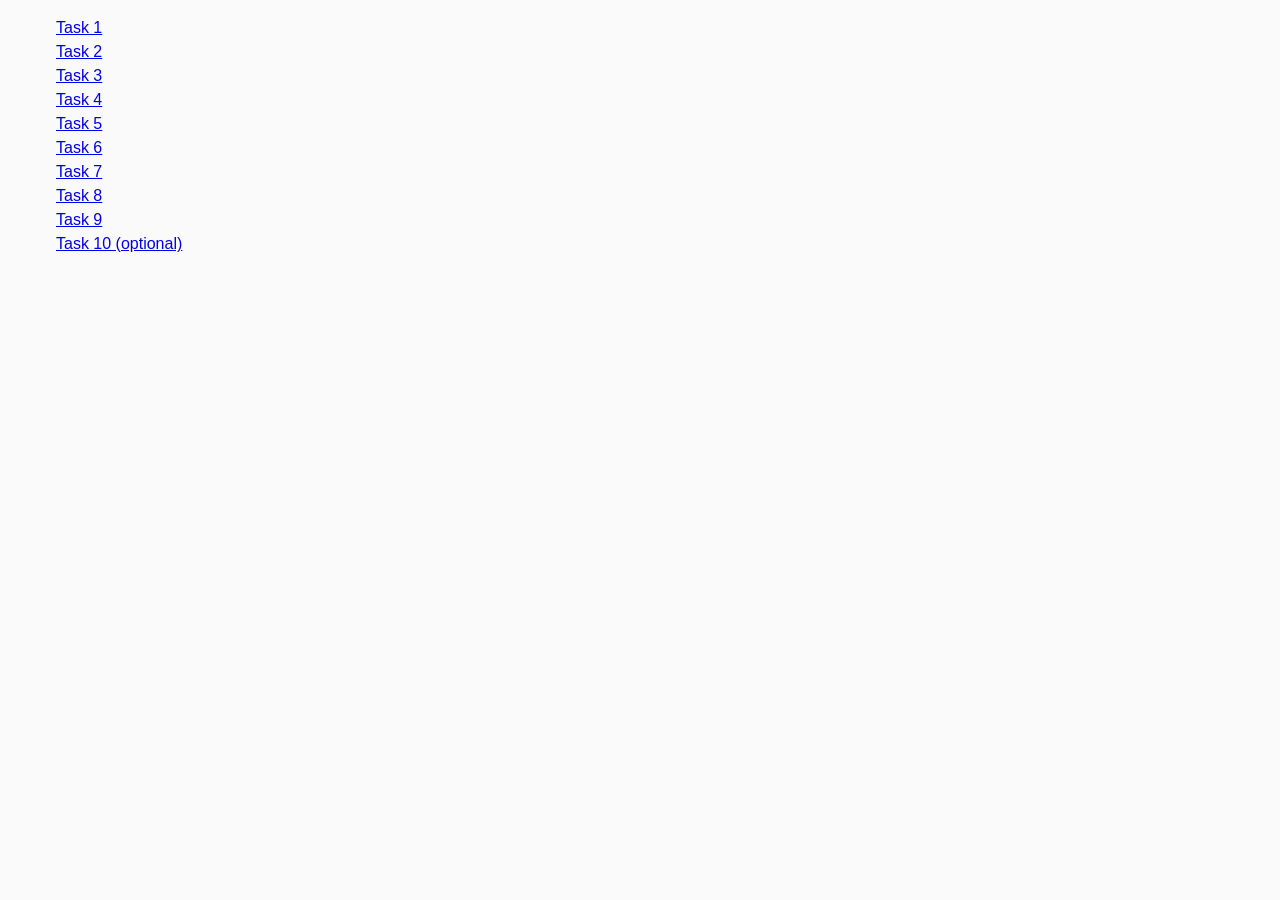
<file: index.html>
<!DOCTYPE html>
<html lang="ru">
  <head>
    <meta charset="UTF-8" />
    <meta http-equiv="X-UA-Compatible" content="IE=edge" />
    <meta name="viewport" content="width=device-width, initial-scale=1.0" />
    <title>Homework 6</title>
    <link rel="stylesheet" href="css/common.css" />
  </head>
  <body>
    <ul>
      <li><a href="task-01.html">Task 1</a></li>
      <li><a href="task-02.html">Task 2</a></li>
      <li><a href="task-03.html">Task 3</a></li>
      <li><a href="task-04.html">Task 4</a></li>
      <li><a href="task-05.html">Task 5</a></li>
      <li><a href="task-06.html">Task 6</a></li>
      <li><a href="task-07.html">Task 7</a></li>
      <li><a href="task-08.html">Task 8</a></li>
      <li><a href="task-09.html">Task 9</a></li>
      <li><a href="task-10.html">Task 10 (optional)</a></li>
    </ul>
  </body>
</html>
</file>
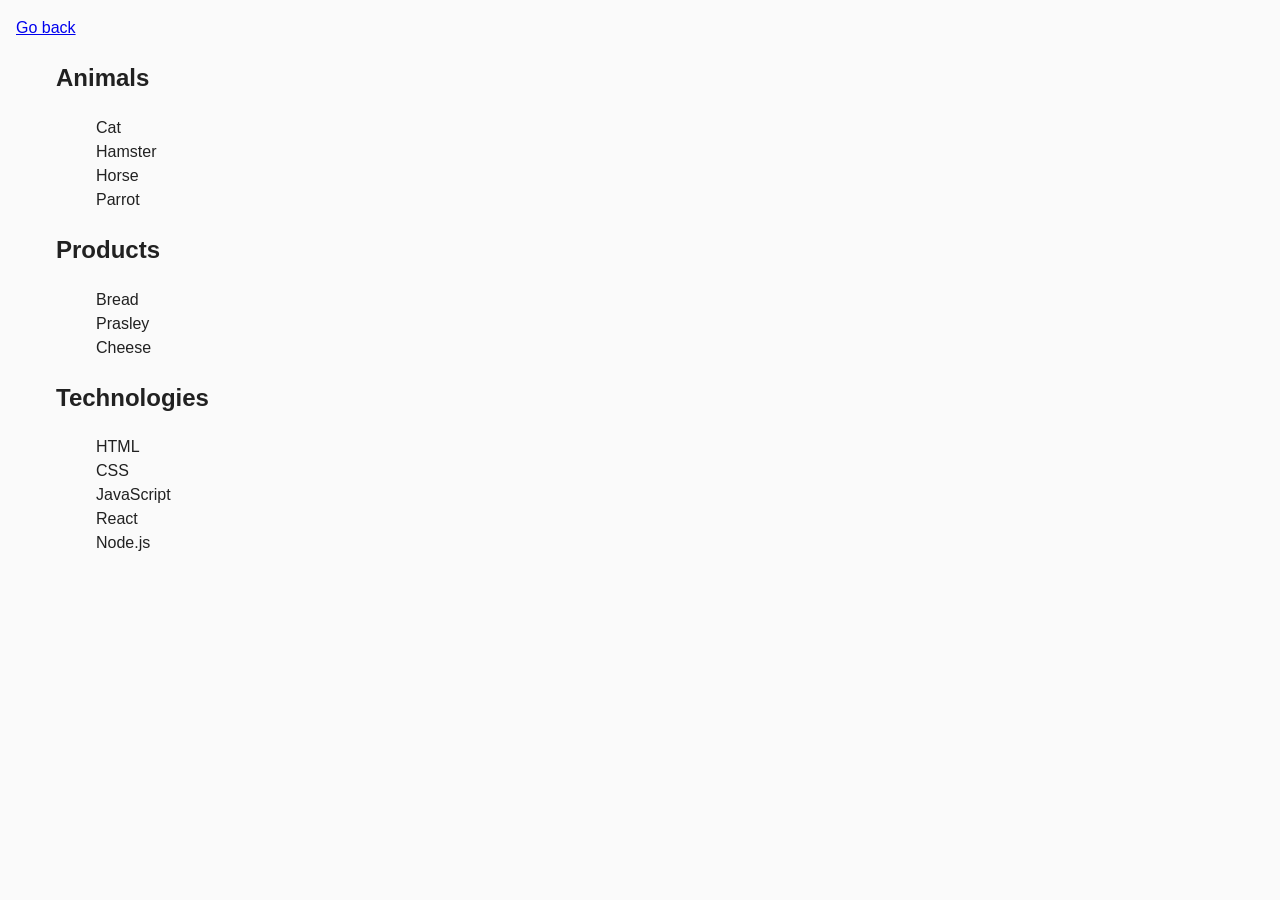
<file: task-01.html>
<!DOCTYPE html>
<html lang="ru">
  <head>
    <meta charset="UTF-8" />
    <meta http-equiv="X-UA-Compatible" content="IE=edge" />
    <meta name="viewport" content="width=device-width, initial-scale=1.0" />
    <title>Task 1</title>
    <link rel="stylesheet" href="css/common.css" />
  </head>
  <body>
    <p><a href="index.html">Go back</a></p>

    <ul id="categories">
      <li class="item">
        <h2>Animals</h2>

        <ul>
          <li>Cat</li>
          <li>Hamster</li>
          <li>Horse</li>
          <li>Parrot</li>
        </ul>
      </li>
      <li class="item">
        <h2>Products</h2>

        <ul>
          <li>Bread</li>
          <li>Prasley</li>
          <li>Cheese</li>
        </ul>
      </li>
      <li class="item">
        <h2>Technologies</h2>

        <ul>
          <li>HTML</li>
          <li>CSS</li>
          <li>JavaScript</li>
          <li>React</li>
          <li>Node.js</li>
        </ul>
      </li>
    </ul>

    <script src="js/task-01.js" type="module"></script>
  </body>
</html>
</file>
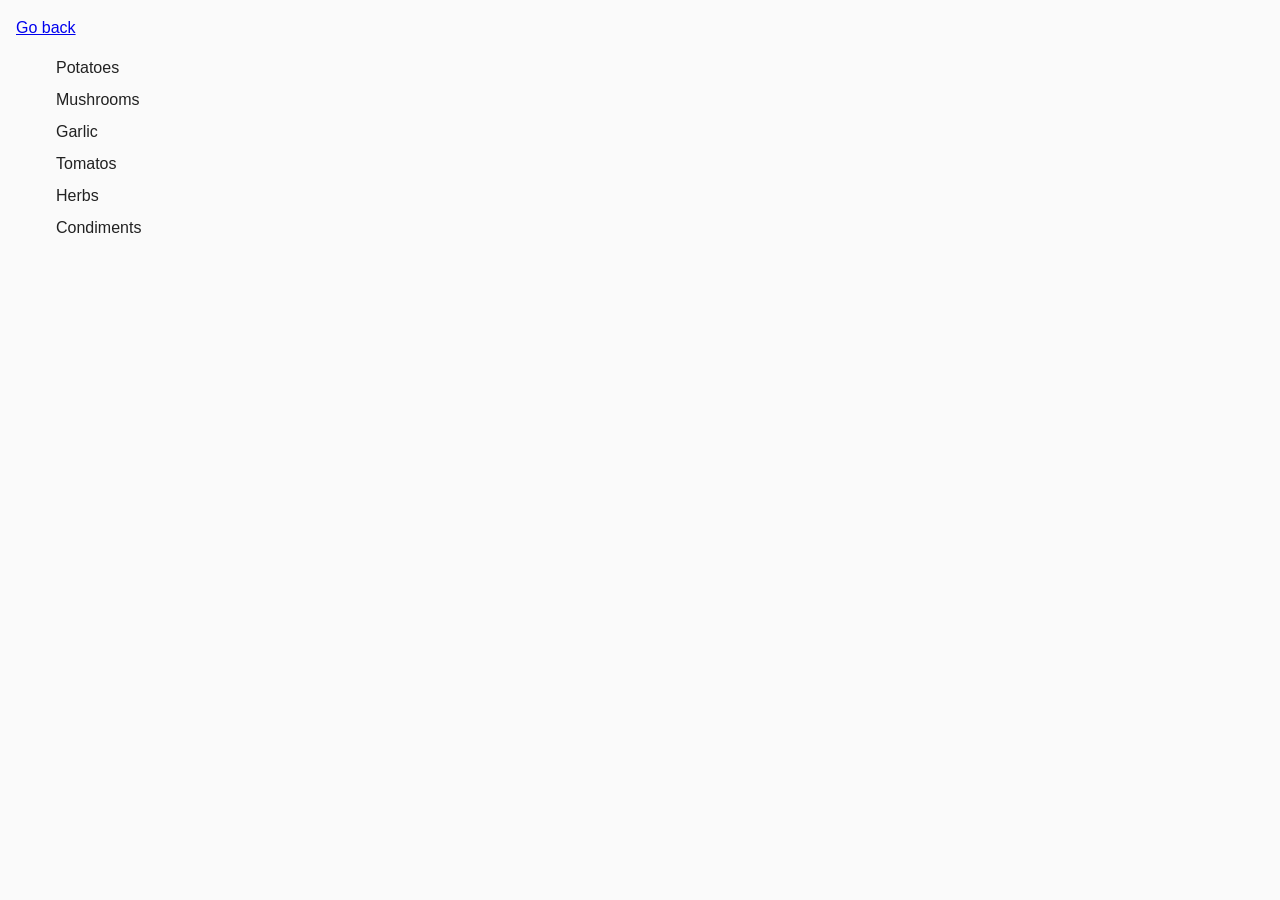
<file: task-02.html>
<!DOCTYPE html>
<html lang="ru">
  <head>
    <meta charset="UTF-8" />
    <meta http-equiv="X-UA-Compatible" content="IE=edge" />
    <meta name="viewport" content="width=device-width, initial-scale=1.0" />
    <title>Task 2</title>
    <link rel="stylesheet" href="css/common.css" />
    <style>
      .item {
        font-weight: 500;
      }

      .item:not(:last-child) {
        margin-bottom: 8px;
      }
    </style>
  </head>
  <body>
    <p><a href="index.html">Go back</a></p>

    <ul id="ingredients"></ul>

    <script src="js/task-02.js" type="module"></script>
  </body>
</html>
</file>
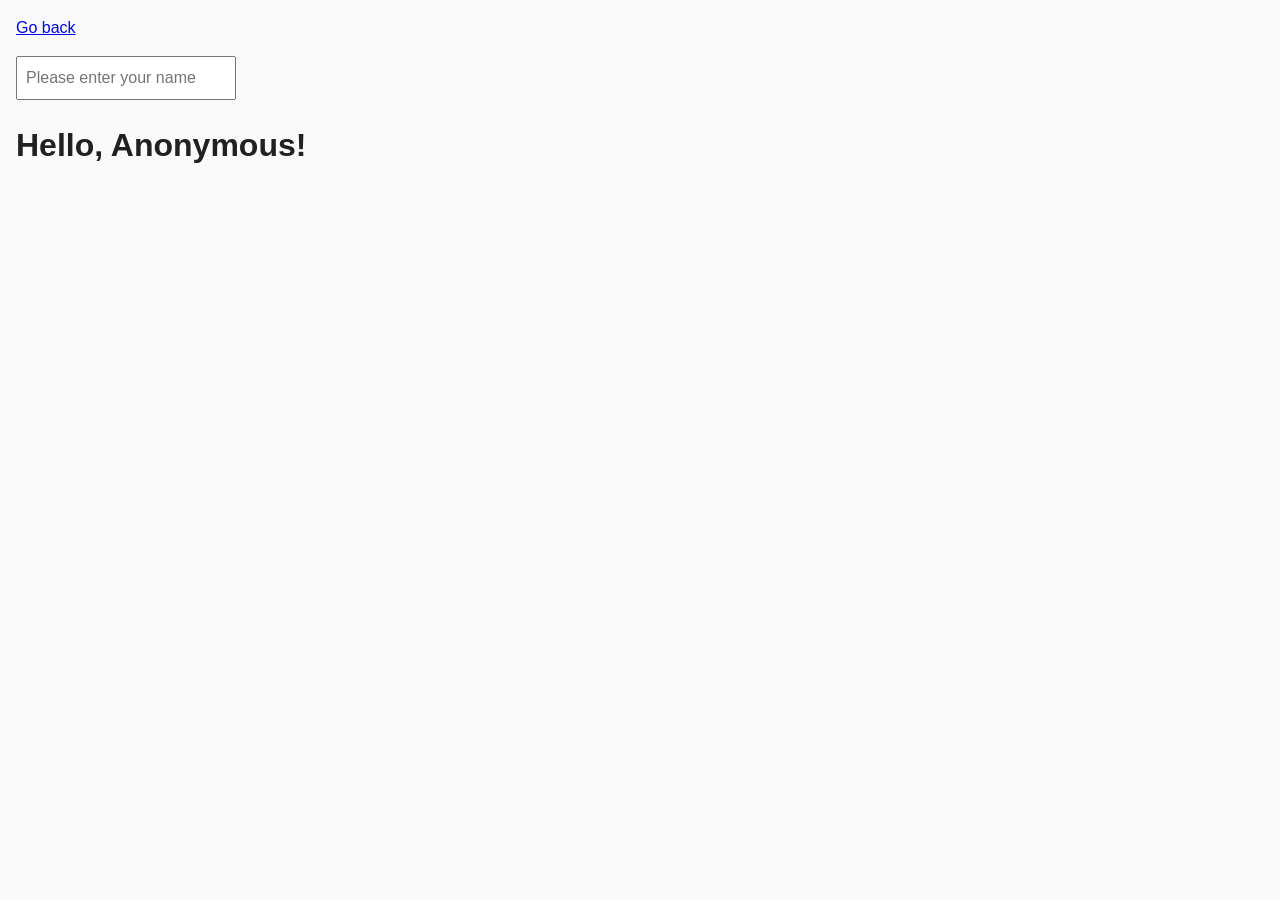
<file: task-05.html>
<!DOCTYPE html>
<html lang="ru">
  <head>
    <meta charset="UTF-8" />
    <meta http-equiv="X-UA-Compatible" content="IE=edge" />
    <meta name="viewport" content="width=device-width, initial-scale=1.0" />
    <title>Task 5</title>
    <link rel="stylesheet" href="css/common.css" />
  </head>
  <body>
    <p><a href="index.html">Go back</a></p>

    <input type="text" id="name-input" placeholder="Please enter your name" />
    <h1>Hello, <span id="name-output">Anonymous</span>!</h1>

    <script src="js/task-05.js" type="module"></script>
  </body>
</html>
</file>
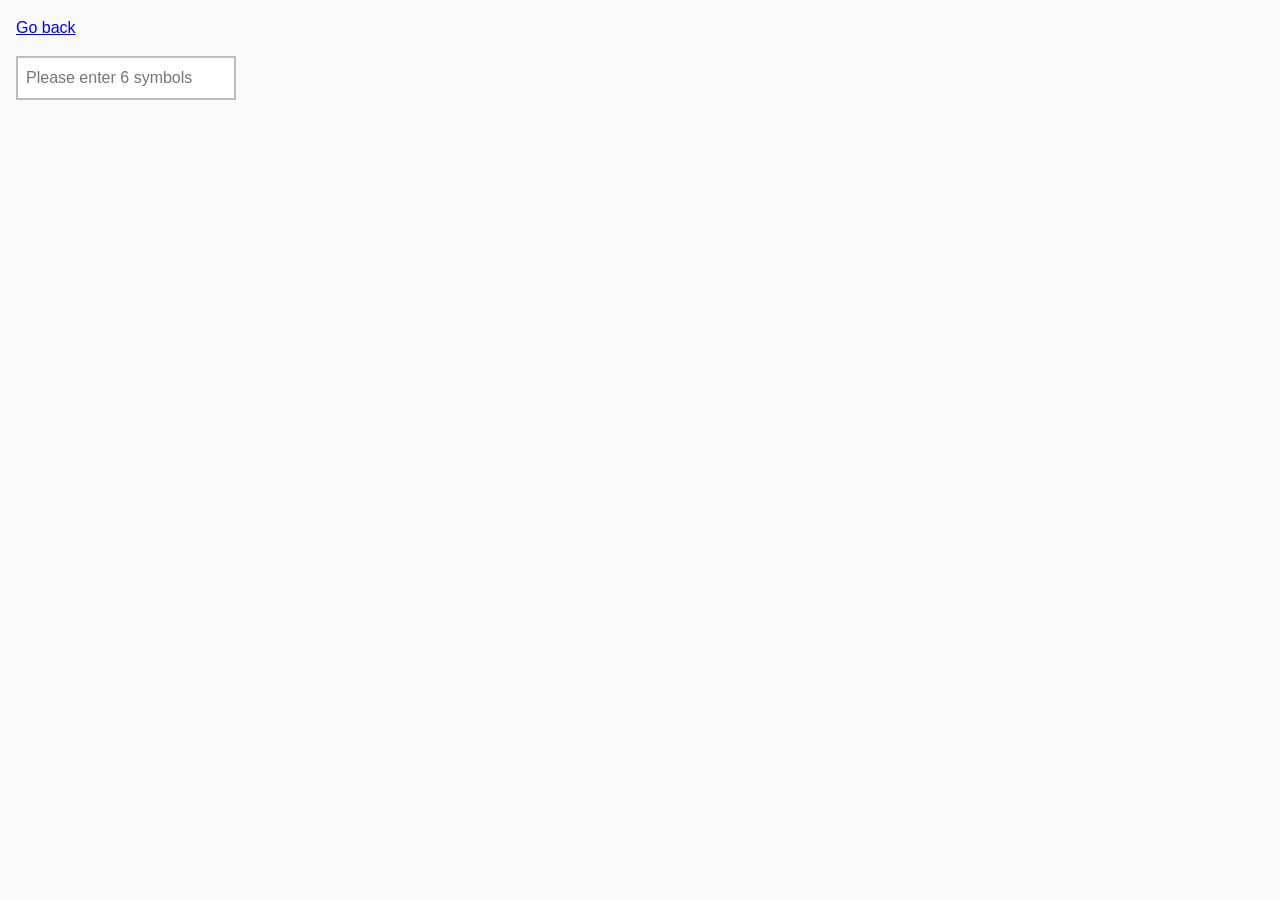
<file: task-06.html>
<!DOCTYPE html>
<html lang="ru">
  <head>
    <meta charset="UTF-8" />
    <meta http-equiv="X-UA-Compatible" content="IE=edge" />
    <meta name="viewport" content="width=device-width, initial-scale=1.0" />
    <title>Task 6</title>
    <link rel="stylesheet" href="css/common.css" />
    <style>
      #validation-input {
        border: 2px solid #bdbdbd;
      }

      #validation-input.valid {
        border-color: #4caf50;
      }

      #validation-input.invalid {
        border-color: #f44336;
      }
    </style>
  </head>
  <body>
    <p><a href="index.html">Go back</a></p>

    <input
      type="text"
      id="validation-input"
      data-length="6"
      placeholder="Please enter 6 symbols"
    />

    <script src="js/task-06.js" type="module"></script>
  </body>
</html>
</file>
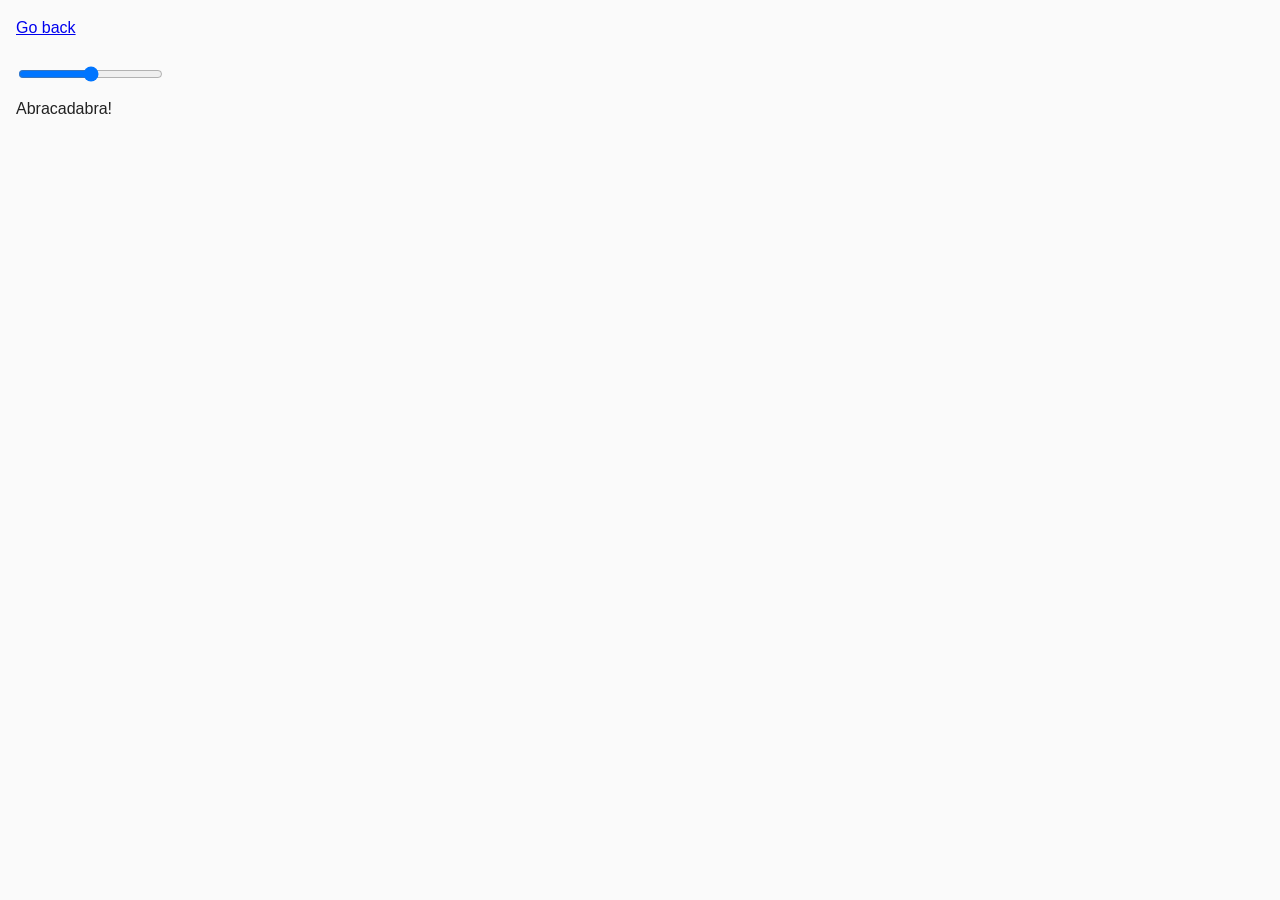
<file: task-07.html>
<!DOCTYPE html>
<html lang="ru">
  <head>
    <meta charset="UTF-8" />
    <meta http-equiv="X-UA-Compatible" content="IE=edge" />
    <meta name="viewport" content="width=device-width, initial-scale=1.0" />
    <title>Task 7</title>
    <link rel="stylesheet" href="css/common.css" />
  </head>
  <body>
    <p><a href="index.html">Go back</a></p>

    <input id="font-size-control" type="range" min="16" max="96" />
    <br />
    <span id="text">Abracadabra!</span>

    <script src="js/task-07.js" type="module"></script>
  </body>
</html>
</file>
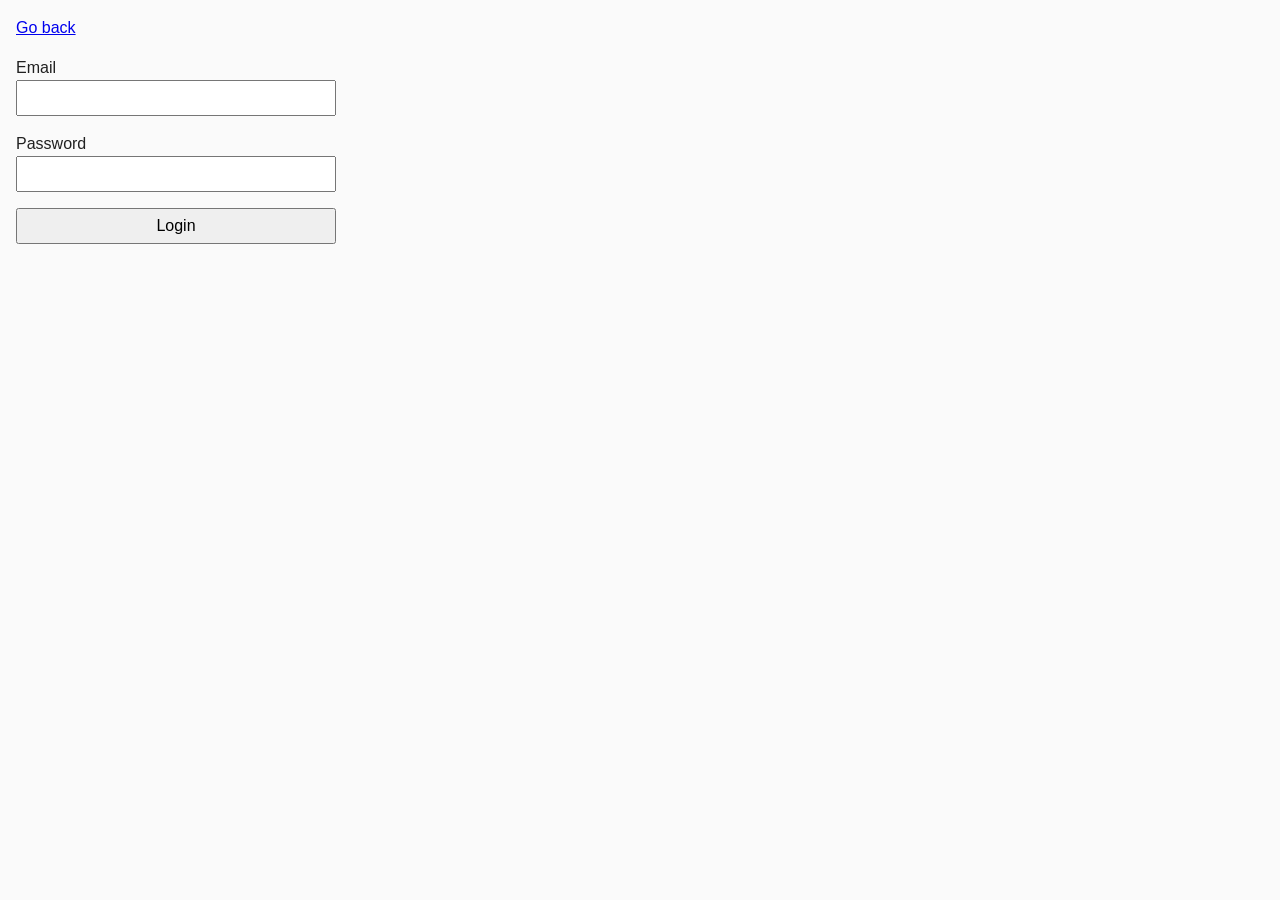
<file: task-08.html>
<!DOCTYPE html>
<html lang="ru">
  <head>
    <meta charset="UTF-8" />
    <meta http-equiv="X-UA-Compatible" content="IE=edge" />
    <meta name="viewport" content="width=device-width, initial-scale=1.0" />
    <title>Task 8</title>
    <link rel="stylesheet" href="css/common.css" />
    <style>
      .login-form {
        max-width: 320px;
        display: flex;
        flex-direction: column;
      }

      .login-form label {
        margin-bottom: 16px;
      }

      .login-form input,
      .login-form button {
        width: 100%;
        padding: 4px;
        font: inherit;
      }
    </style>
  </head>
  <body>
    <p><a href="index.html">Go back</a></p>

    <form class="login-form">
      <label>
        Email
        <input type="email" name="email" />
      </label>
      <label>
        Password
        <input type="password" name="password" />
      </label>
      <button type="submit">Login</button>
    </form>

    <script src="js/task-08.js" type="module"></script>
  </body>
</html>
</file>
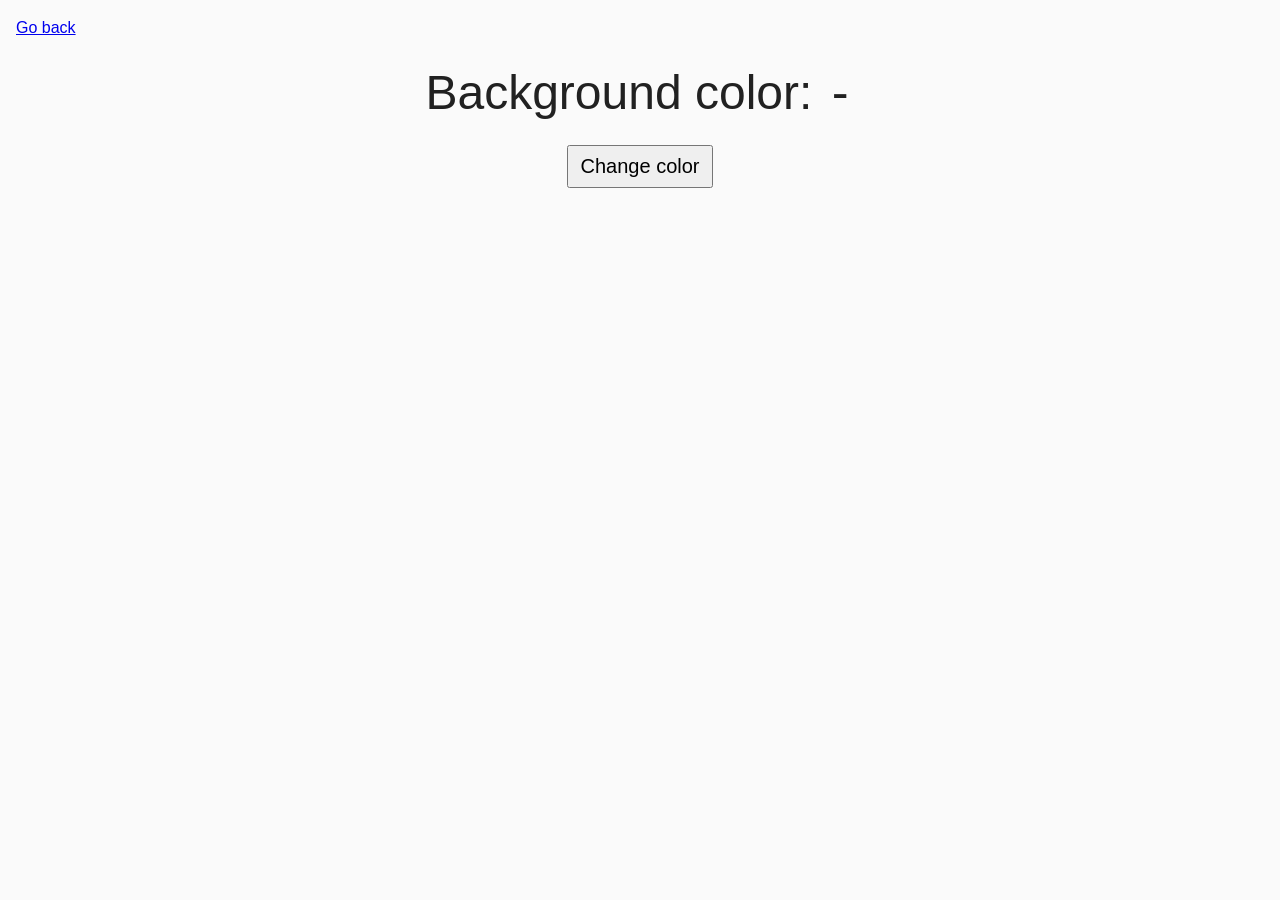
<file: task-09.html>
<!DOCTYPE html>
<html lang="ru">
  <head>
    <meta charset="UTF-8" />
    <meta http-equiv="X-UA-Compatible" content="IE=edge" />
    <meta name="viewport" content="width=device-width, initial-scale=1.0" />
    <title>Task 9</title>
    <link rel="stylesheet" href="css/common.css" />
    <style>
      .widget {
        text-align: center;
      }

      .widget p {
        margin-top: 0;
        margin-bottom: 16px;
        font-size: 48px;
      }

      .widget span {
        font-family: monospace;
      }

      .widget button {
        padding: 8px 12px;
        font-size: 20px;
        cursor: pointer;
      }
    </style>
  </head>
  <body>
    <p><a href="index.html">Go back</a></p>

    <div class="widget">
      <p>Background color: <span class="color">-</span></p>
      <button type="button" class="change-color">Change color</button>
    </div>

    <script src="js/task-09.js" type="module"></script>
  </body>
</html>
</file>
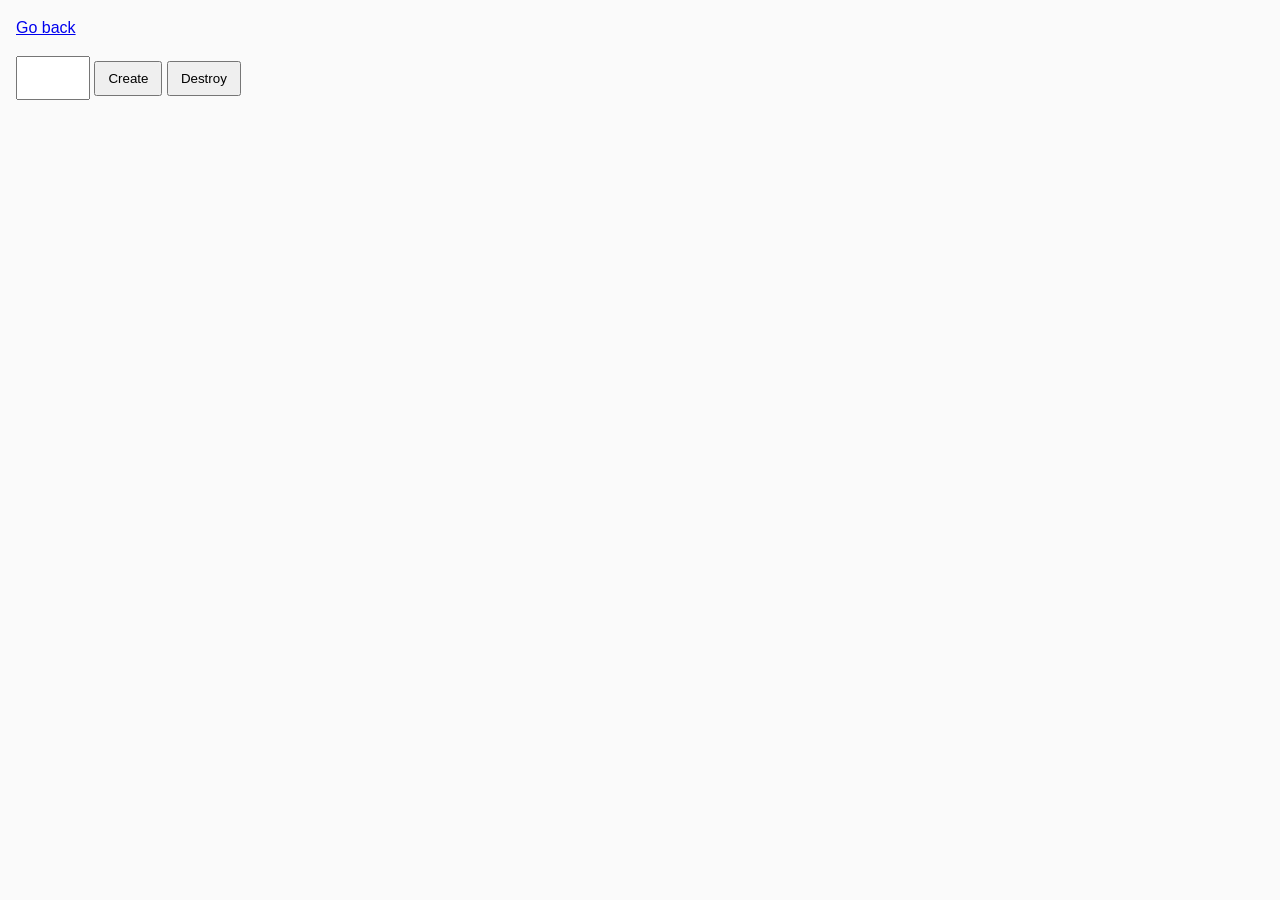
<file: task-10.html>
<!DOCTYPE html>
<html lang="ru">
  <head>
    <meta charset="UTF-8" />
    <meta http-equiv="X-UA-Compatible" content="IE=edge" />
    <meta name="viewport" content="width=device-width, initial-scale=1.0" />
    <title>Task 10 (optional)</title>
    <link rel="stylesheet" href="css/common.css" />
  </head>
  <body>
    <p><a href="index.html">Go back</a></p>

    <div id="controls">
      <input type="number" min="1" max="100" step="1" />
      <button type="button" data-create>Create</button>
      <button type="button" data-destroy>Destroy</button>
    </div>

    <div id="boxes"></div>

    <script src="js/task-10.js" type="module"></script>
  </body>
</html>
</file>
<file: css/common.css>
* {
  box-sizing: border-box;
}

body {
  margin: 16px;
  font-family: -apple-system, BlinkMacSystemFont, 'Segoe UI', Roboto, Oxygen,
    Ubuntu, Cantarell, 'Open Sans', 'Helvetica Neue', sans-serif;
  -webkit-font-smoothing: antialiased;
  -moz-osx-font-smoothing: grayscale;
  background-color: #fafafa;
  color: #212121;
  line-height: 1.5;
}

input {
  padding: 8px;
  font: inherit;
}

button {
  padding: 8px 12px;
  cursor: pointer;
}

img {
  width: 300px;
  height: 200px;
}

li {
  list-style-type: none;
}

.gallery {
  width: 900px;
  display: flex;
  flex-direction: column;
}

.first {
  align-self: flex-start;
}

.second {
  align-self: center;
}

.third {
  align-self: flex-end;
}

.box {
  padding: 8px;
  border-width: 2px;
  border-style: solid;
  color: black;
}
</file>
